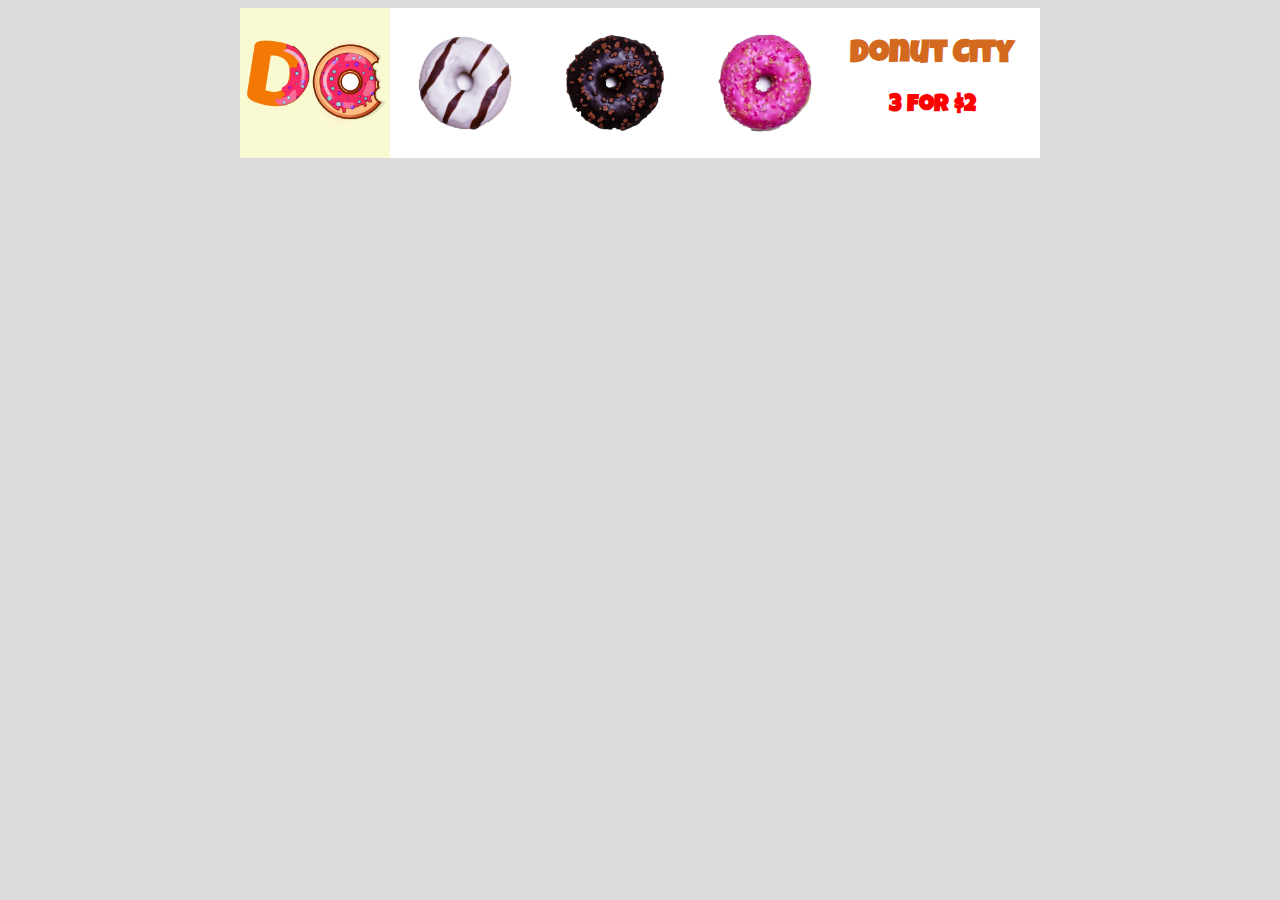
<file: profolio/index.html>
<!--Khine Zar Duffy
    Project 6-->
<!DOCTYPE html>
<html>
<meta charset="utf-8">
<title>HTML5 Banner Ads</title>
<meta name="viewport" content="width=device-width,initial-scale=1">
<link href="https://fonts.googleapis.com/css2?family=Luckiest+Guy&display=swap" rel="stylesheet">
<link rel="stylesheet" href="styles.css">
<script src="script.js"></script>

<main class="banner">
    <div id="logo">
    <img src="donutlogo.png" width="150">
    </div>
    <div class="donut">
        <img id="white" src="whiteDonut.png" width="150">
   
    </div>
        <div class="donut">
        <img id="choc" src="chocDonut.png" width="150">
    <!--<h1>Donut City</h1>-->
    </div>
        <div class="donut">
        <img id="pink" src="pinkDonut.png" width="150">

    </div>
    <div class="title">
    <h1>Donut City</h1>
    <h2 id="sub"> 3 for $2</h2>
    </div>
</main>
</html>
</file>
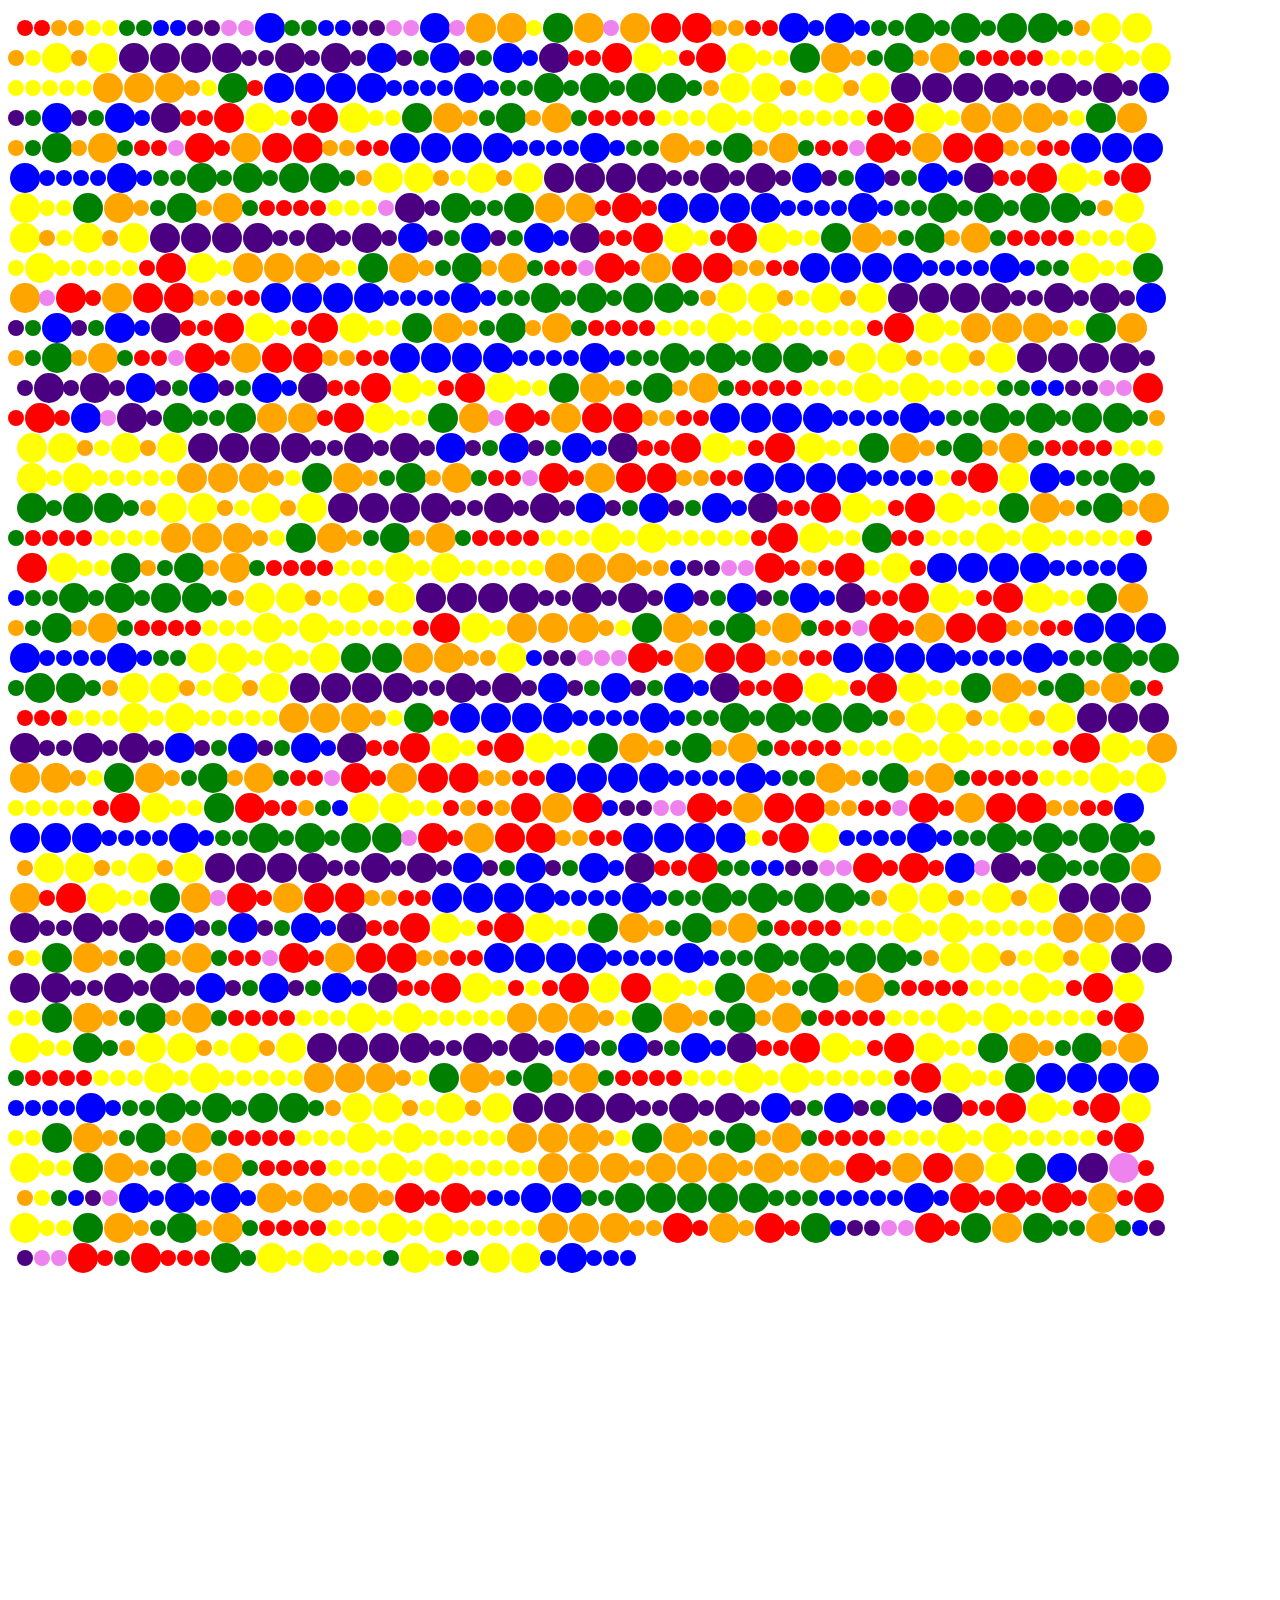
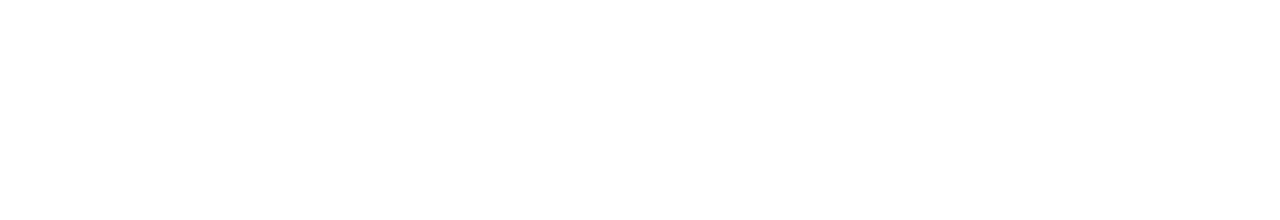
<file: profolio/marbles.html>
<!--Khine Zar Duffy-->
<!--Assignment 03-->
<!DOCTYPE html>
<html lang ="en">
<head>
    <meta charset="UTF-8"> 
     <title>Assignment 3 Marbles</title>
</head>
<body>
   <canvas id="myCanvas" width=1200 height=1800 style=""></canvas>
    <script>
        var canvas = document.getElementById("myCanvas");
        var ctx = canvas.getContext("2d");
        var x= 10;
        var y = 20;
        var marbles = "[base64]";
        var new_length =marbles.length;
     
    function draw_smallMarble(color,char){
     if(marbles.charAt(i) == char){
        ctx.beginPath();
        if(x>=1150||x<10){
        y+=30;
        x=17;
            }
        //adjust the gap between big marble and small marble
     if(marbles.charAt(i-1).match(/R|O|Y|G|B|I|V/)){
           x-=9;
        }
        ctx.arc(x,y,8,0,Math.PI*2);
        ctx.fillStyle= color;
        ctx.fill();
        ctx.closePath();
        x+=17;
       }
       }
    function draw_bigMarble(color,char){
     if(marbles.charAt(i) == char){
        ctx.beginPath();
     if(x>=1150||x<10){
        y+=30;
        x=17;
            }  
        //adjust the gap between small marble and big marble    
     if(marbles.charAt(i-1).match(/r|o|y|g|b|i|v/)){
        x+=7;
     }
        ctx.arc(x,y,15,0,Math.PI*2);
        ctx.fillStyle= color;
        ctx.fill();
        ctx.closePath();
        x+=31; 
     }
        } 
     function reduce(pattern){
        marbles = marbles.replace(pattern, ""); 
        new_length-=2;
        ctx.clearRect(0,0,1200,1800); 
        x=17;
        y=20;
        }  
     function draw(){
      for(i=0;i<marbles.length;i++){
        draw_bigMarble("red","R");
        draw_bigMarble("blue","B");
        draw_bigMarble("orange","O");
        draw_bigMarble("Yellow","Y");
        draw_bigMarble("Green","G");
        draw_bigMarble("Indigo","I");
        draw_bigMarble("Violet","V");
        draw_smallMarble("red", "r");
        draw_smallMarble("orange", "o");
        draw_smallMarble("yellow", "y");
        draw_smallMarble("green", "g");
        draw_smallMarble("indigo", "i");
        draw_smallMarble("violet", "v");
        draw_smallMarble("blue", "b");
       }
     }
      if (new_length < marbles.length) {
            clearInterval(reduce_id);
        }
var reduce_id = setInterval(function() { reduce(/Rr|rR|Oo|oO|Yy|yY|Gg|gG|Bb|bB|Ii|iI|Vv|vV/); draw(); },50);

 
    </script>
</body>
    </html>
</file>
<file: profolio/styles.css>
body{
    background-color:gainsboro;
    
}
.banner{
    width: 800px;
    height: 150px;
    margin: auto;
  
    background-color: #fff;
}

#logo{
    background-color: lightgoldenrodyellow;
    width: 150px;
    height: 150px;
    float: left;
    animation-name: logo;
    animation-duration: 3s;
    animation-iteration-count: infinite;
}

.donut {
    float: left;
    margin: 0;
    position: relative;
    animation-name: donuts;
    animation-duration: 2s;
    animation-iteration-count: 1;
    
}
.white{
    position: relative;
    animation-name: white;
    animation-iteration-count: 2;
    animation-duration: 2s;
}
.pink{
  
    animation-name: pink;
    animation-iteration-count: 2;
    animation-duration: 2s;
}
.choc{
    
    animation-name: choc;
    animation-iteration-count: 2;
    animation-duration: 2s;
}
.title{
    float:left;
    position: relative;
    margin: 10px;
    font-family: 'Luckiest Guy', cursive;
    color: chocolate;
    text-align: center;
    animation-name: title;
    animation-duration: 2s;

  
}
#sub{
    animation-name: sub;
    color: red;
    animation-delay: 1s;
    animation-duration: 3s;
    animation-iteration-count: infinite;
}
@keyframes title{
   0%{transform: translate(-500px,-800px);opacity: 0;}
    80%{opacity: 1;}
   
}
@keyframes sub{
  
    50% {transform: scale(1.2)}
   
}
@keyframes donuts{
    0%{transform: translate(-100px);opacity: 0;}
    80% {transform: scale(1.2); opacity: 1;}
   
}
@keyframes pink{
    20%{transform: rotate(90deg);}
}
@keyframes white{
    0%{top:0px;}
    50%{top: 20px;}
    100%{top: 0px;}
}
@keyframes choc{
    20%{transform: scale(1.2);}
}
@keyframes logo{
    20%{background-color: palegoldenrod;}
    50%{background-color: lightblue}
    80%{background-color: pink}
    100%{background-color: lightgoldenrodyellow}
}
</file>
